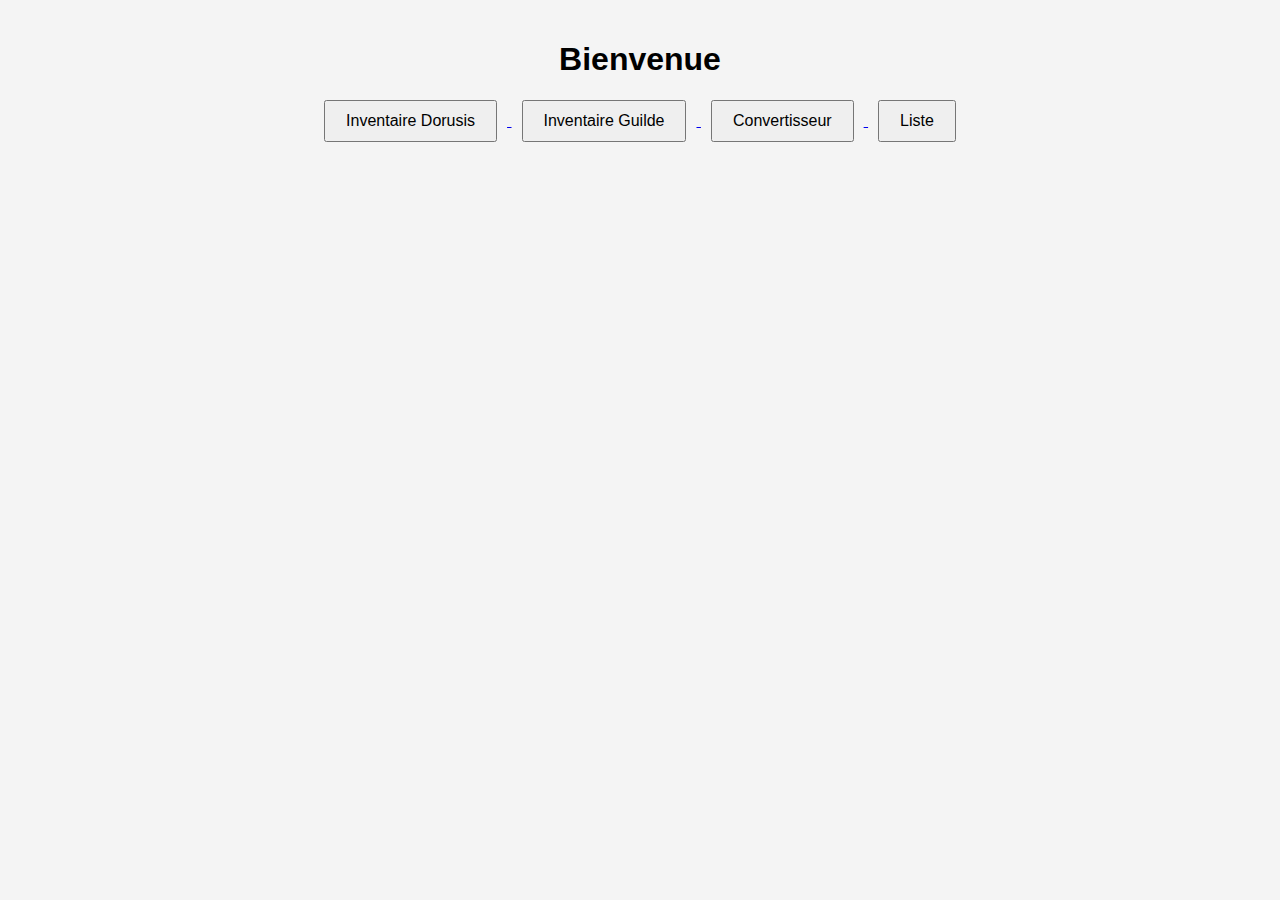
<file: index.html>
<!DOCTYPE html>
<html lang="fr">
 <head>
  <meta charset="utf-8"/>
  <title>
   Accueil
  </title>
  <link href="style.css" rel="stylesheet"/>
  <link href="img/favicon.ico" rel="icon"/>
 </head>
 <body>
  <h1>
   Bienvenue
  </h1>
  <div class="nav">
   <a href="dorusis.html">
    <button>
     Inventaire Dorusis
    </button>
   </a>
   <a href="guilde.html">
    <button>
     Inventaire Guilde
    </button>
   </a>
   <a href="convertisseur.html">
    <button>
     Convertisseur
    </button>
   </a>
   <a href="liste.html">
    <button>
     Liste
    </button>
   </a>
  </div>
  <script src="data.js">
  </script>
  <script src="script.js">
  </script>
 </body>
</html>
</file>
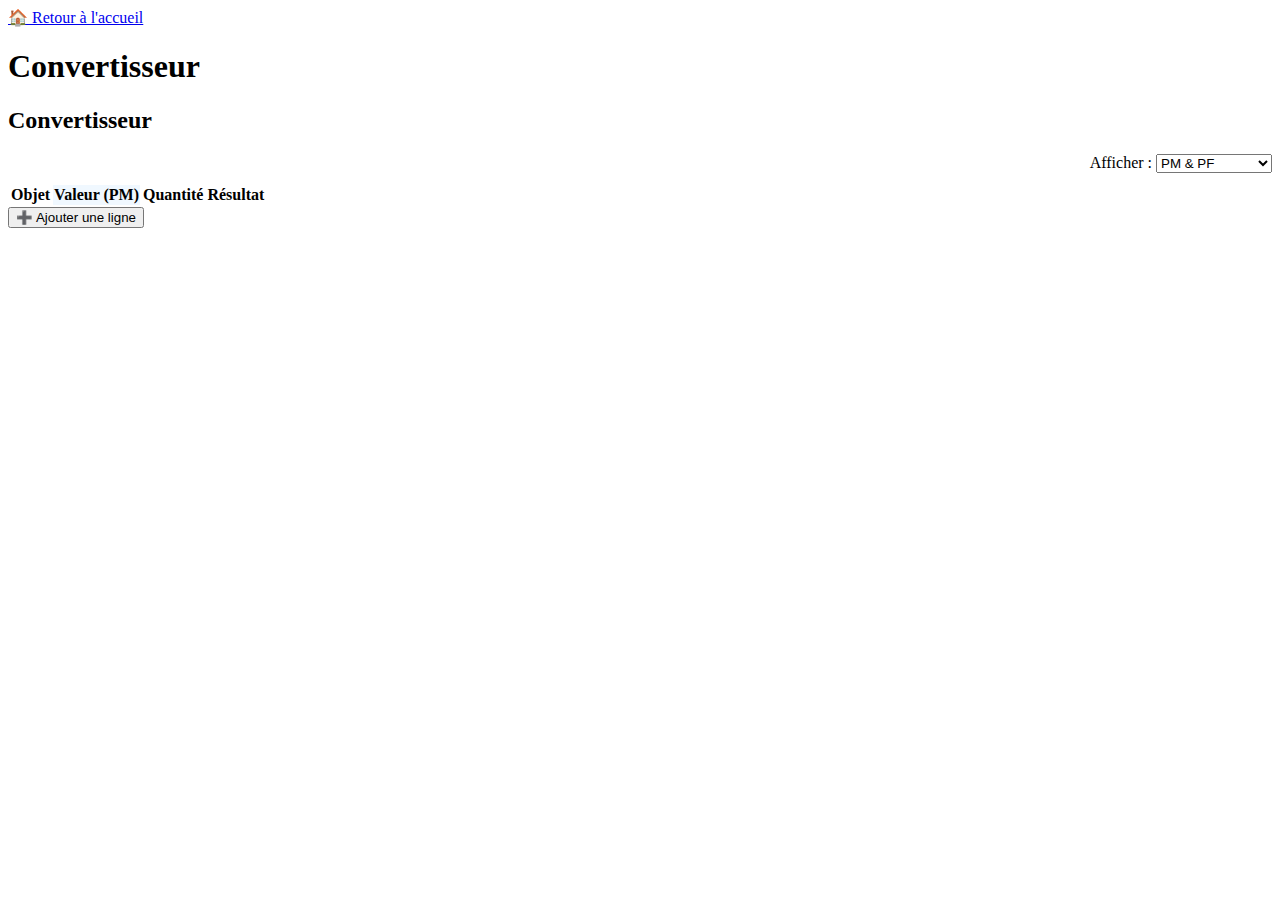
<file: convertisseur.html>
<!DOCTYPE html>

<html lang="fr">
<head>
<meta charset="utf-8"/>
<title>Convertisseur</title>

<link href="img/favicon.ico" rel="icon"/>
<link href="css/style.css" rel="stylesheet"/></head>
<body>
<div id="header"></div>
<div class="section" id="convertisseur">
<h2>Convertisseur</h2>
<div style="text-align: right; margin-bottom: 10px;">
<label>Afficher :</label>
<select id="displayMode" onchange="updateDisplayMode()">
<option value="both">PM &amp; PF</option>
<option value="pm">PM uniquement</option>
<option value="pf">PF uniquement</option>
</select>
</div>
<table id="convertTable"><tr><th>Objet</th><th class="valeur-pm">Valeur (PM)</th><th>Quantité</th><th>Résultat</th></tr></table>
<button onclick="addConvertRow()">➕ Ajouter une ligne</button>
</div>
<script src="data.js"></script>
<script src="site.js"></script>
<script src="header.js"></script>
<script>
    function addConvertRow() {
      const table = document.getElementById("convertTable");
      const row = table.insertRow(-1);
      const options = Object.entries(monnaies.pieces).concat(Object.entries(monnaies.gemmes))
        .map(([k]) => `<option value="${k}">${k}</option>`).join('');
      row.innerHTML = `
        <td><select onchange="updateConvert(this)">${options}</select></td>
        <td class="valeur">0</td>
        <td><input type='number' value='0' oninput='updateConvert(this)'></td>
        <td class="resultat">0</td>
      `;
    }
    function updateConvert(el) {
      const row = el.closest("tr");
      const select = row.querySelector("select");
      const obj = select.value;
      const valeur = monnaies.pieces[obj] || monnaies.gemmes[obj] || 0;
      const qte = parseFloat(row.querySelector("input").value || 0);
      row.querySelector(".valeur").textContent = valeur;
      row.querySelector(".resultat").textContent = (valeur * qte).toFixed(2);
    }
  </script>
<script>
function updateDisplayMode() {
  const mode = document.getElementById("displayMode").value;
  const pmEls = document.querySelectorAll(".valeur-pm, .total-pm");
  const pfEls = document.querySelectorAll(".valeur-pf, .total-pf");

  pmEls.forEach(el => el.style.display = (mode === 'pm' || mode === 'both') ? 'table-cell' : 'none');
  pfEls.forEach(el => el.style.display = (mode === 'pf' || mode === 'both') ? 'table-cell' : 'none');
}
</script></body>
</html>
</file>
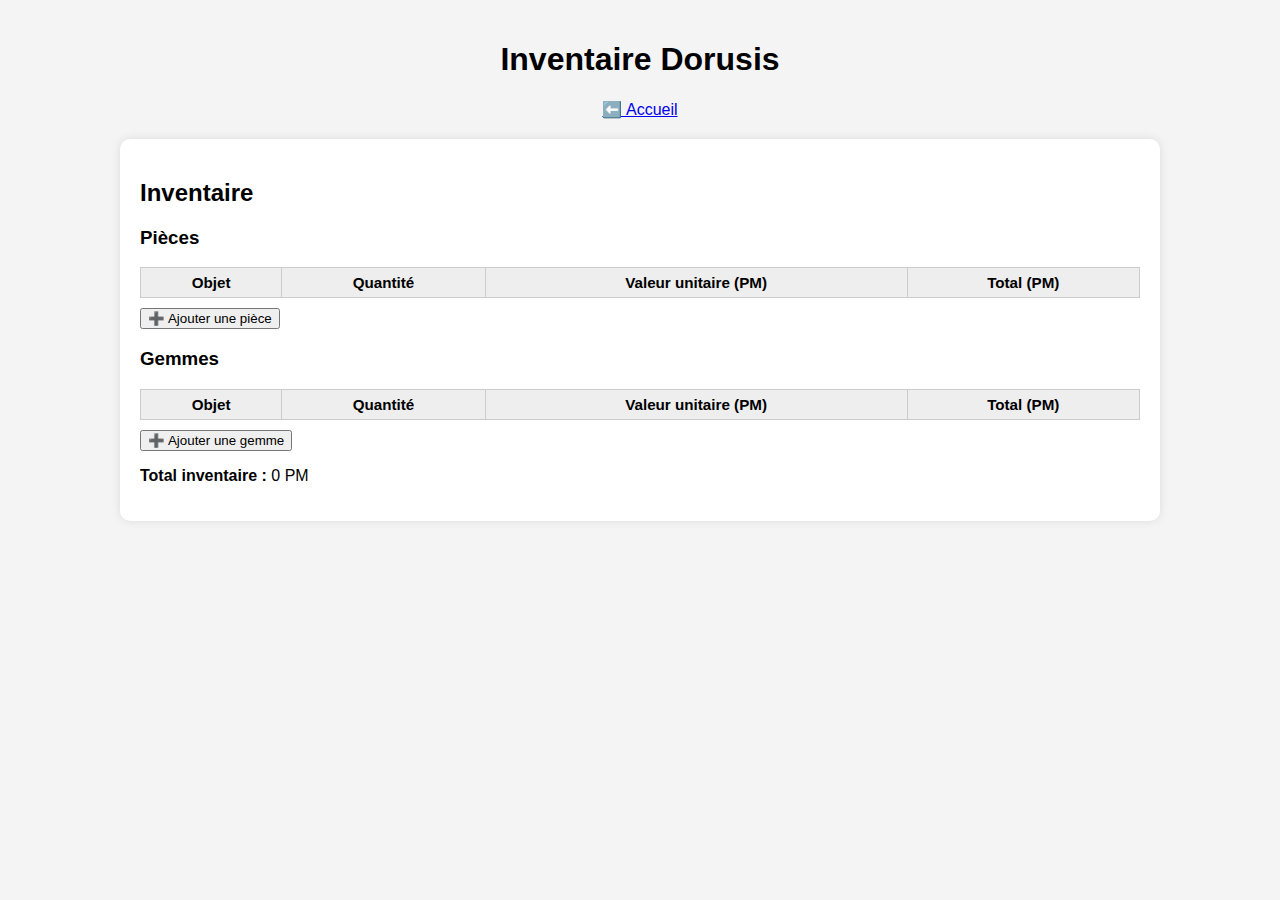
<file: dorusis.html>
<!DOCTYPE html>
<html lang="fr">
<head>
  <meta charset="UTF-8">
  <title>Inventaire Dorusis</title>
  <meta name="viewport" content="width=device-width, initial-scale=1.0">
  <style>
    body { font-family: Arial, sans-serif; background: #f4f4f4; margin: 0; padding: 20px; }
    h1 { text-align: center; }
    .nav { text-align: center; margin-bottom: 20px; }
    .nav button { margin: 0 10px; padding: 10px 20px; font-size: 1em; }
    .section { background: white; padding: 20px; margin: 20px auto; border-radius: 10px; box-shadow: 0 0 10px rgba(0,0,0,0.1); max-width: 1000px; }
    table { width: 100%; border-collapse: collapse; margin-top: 10px; font-size: 0.95em; }
    th, td { border: 1px solid #ccc; padding: 6px; text-align: center; }
    th { background-color: #eee; }
    input, select { padding: 5px; font-size: 1em; }
    input[type="number"] { width: 100px; }
    .add-row-btn { margin-top: 10px; }
  </style>
</head>
<body>
  <h1>Inventaire Dorusis</h1>
  <div class="nav">
    <a href="index.html">⬅️ Accueil</a>
  </div>

  <div class="section" id="inventaire">
    <h2>Inventaire</h2>
    <h3>Pièces</h3>
    <table id="inventaireTablePieces">
      <tr><th>Objet</th><th>Quantité</th><th>Valeur unitaire (PM)</th><th>Total (PM)</th></tr>
    </table>
    <button class="add-row-btn" onclick="addInventaireRow('pieces')">➕ Ajouter une pièce</button>
    <h3>Gemmes</h3>
    <table id="inventaireTableGemmes">
      <tr><th>Objet</th><th>Quantité</th><th>Valeur unitaire (PM)</th><th>Total (PM)</th></tr>
    </table>
    <button class="add-row-btn" onclick="addInventaireRow('gemmes')">➕ Ajouter une gemme</button>
    <p><strong>Total inventaire :</strong> <span id="totalInventaire">0</span> PM</p>
  </div>

  <script src="data.js"></script>
  <script src="site.js"></script>
</body>
</html>
</file>
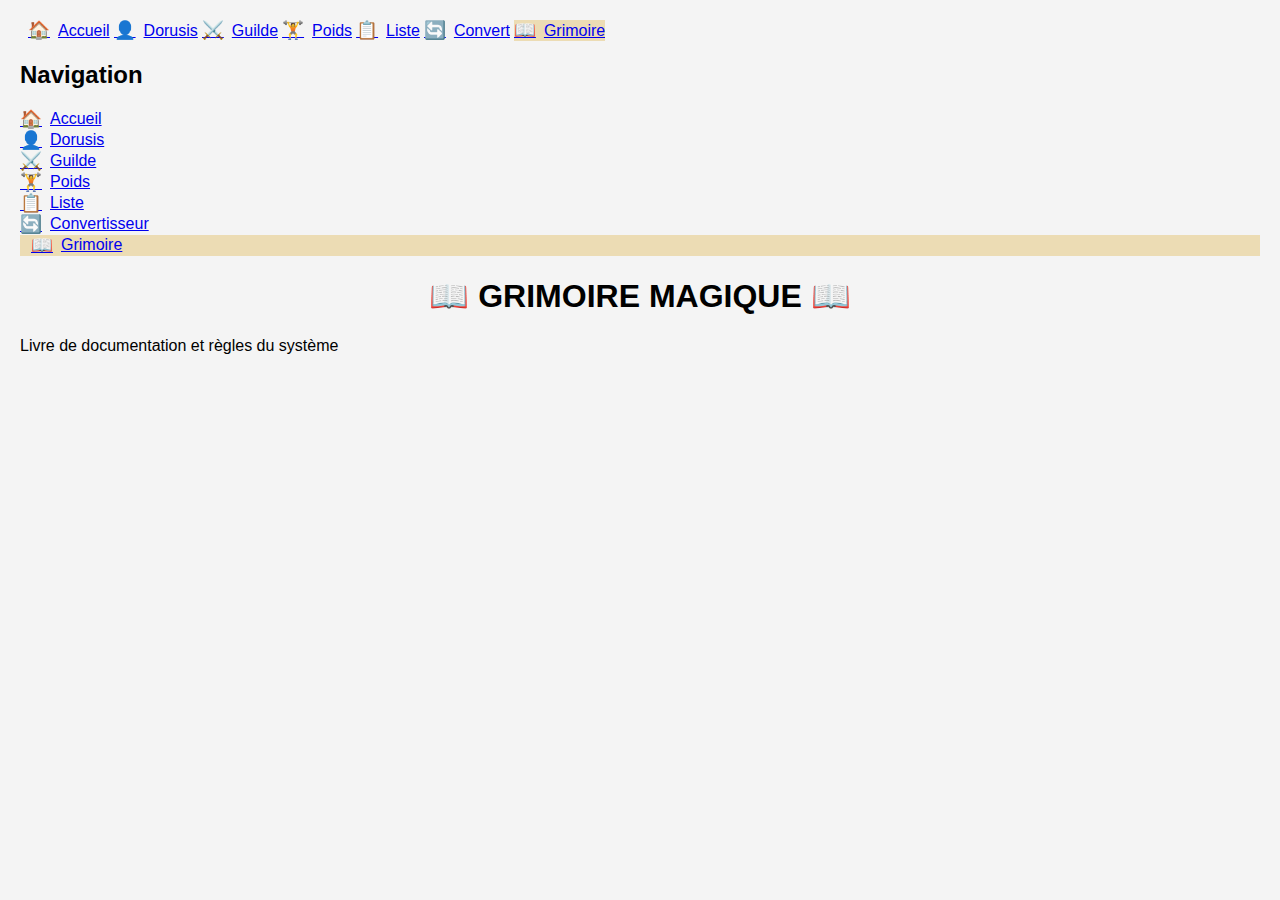
<file: grimoire.html>
<!DOCTYPE html>
<html lang="fr">
<head>
  <meta charset="utf-8">
  <meta name="viewport" content="width=device-width, initial-scale=1">
  <title>Grimoire Magique - Lecteur de Documents</title>
  <meta name="description" content="Consultation des documents et grimoires du système">
  <link rel="stylesheet" href="style.css">
</head>
<body>
  <div class="content fade-in">
    <!-- En-tête de la page -->
    <header class="page-header">
      <h1>📖 GRIMOIRE MAGIQUE 📖</h1>
      <p class="page-subtitle">Livre de documentation et règles du système</p>
    </header>

    <!-- Contrôles du PDF -->
    <section class="section">
      <div class="pdf-controls">
        <div class="pdf-info">
          <h3>📜 Document Actuel</h3>
          <p>Grimoire principal du système - Règles et documentation</p>
        </div>
        <div class="pdf-actions">
          <button onclick="reloadPdf()" class="btn-action btn-load">
            🔄 Recharger
          </button>
          <button onclick="openInNewTab()" class="btn-action btn-save">
            🔗 Ouvrir dans nouvel onglet
          </button>
        </div>
      </div>
    </section>

    <!-- Lecteur PDF intégré -->
    <section class="section">
      <div class="pdf-container">
        <iframe
          id="pdfViewer"
          src="https://mozilla.github.io/pdf.js/web/viewer.html"
          title="Grimoire Magique - Lecteur PDF"
          allowfullscreen>
        </iframe>
      </div>
    </section>

    <!-- Liens utiles -->
    <section class="section">
      <h2>🔗 Liens Utiles</h2>
      <div class="quick-actions">
        <button onclick="window.location.href='index.html'" class="action-btn primary">
          🏠 Retour à l'Accueil
        </button>
        <button onclick="window.location.href='dorusis.html'" class="action-btn secondary">
          👤 Inventaire Dorusis
        </button>
        <button onclick="window.location.href='poids.html'" class="action-btn tertiary">
          ⚖️ Gestion des Poids
        </button>
        <button onclick="downloadPdf()" class="action-btn quaternary">
          💾 Télécharger PDF
        </button>
      </div>
    </section>
  </div>

  <!-- Scripts -->
  <script src="data.js"></script>
  <script src="nav.js"></script>
  <script>
    // Script pour la gestion du lecteur PDF
    document.addEventListener('DOMContentLoaded', function() {
      console.log('📖 Grimoire Magicus - Lecteur PDF initialisé');
      
      // Charger le PDF par défaut
      loadDefaultPdf();
    });

    /**
     * Charge le PDF par défaut
     */
    function loadDefaultPdf() {
      const viewer = document.getElementById('pdfViewer');
      // Remplacez cette URL par le chemin vers votre PDF
      const pdfUrl = img/grimoire.pdf ; // Chemin vers votre PDF
      
      if (viewer) {
        viewer.src = `https://mozilla.github.io/pdf.js/web/viewer.html?file=${encodeURIComponent(pdfUrl)}`;
      }
    }

    /**
     * Recharge le lecteur PDF
     */
    function reloadPdf() {
      const viewer = document.getElementById('pdfViewer');
      if (viewer) {
        const currentSrc = viewer.src;
        viewer.src = '';
        setTimeout(() => {
          viewer.src = currentSrc;
        }, 100);
      }
      showNotification('🔄 Lecteur PDF rechargé');
    }

    /**
     * Ouvre le PDF dans un nouvel onglet
     */
    function openInNewTab() {
      const viewer = document.getElementById('pdfViewer');
      if (viewer && viewer.src) {
        window.open(viewer.src, '_blank', 'noopener,noreferrer');
      }
    }

    /**
     * Télécharge le PDF
     */
    function downloadPdf() {
      // Créer un lien de téléchargement
      const link = document.createElement('a');
      link.href = 'img/grimoire.pdf'; // Chemin vers votre PDF
      link.download = 'grimoire-magicus.pdf';
      link.style.display = 'none';
      
      document.body.appendChild(link);
      link.click();
      document.body.removeChild(link);
      
      showNotification('💾 Téléchargement du grimoire démarré');
    }

    /**
     * Affiche une notification
     */
    function showNotification(message) {
      const notification = document.createElement('div');
      notification.textContent = message;
      notification.style.cssText = `
        position: fixed; top: 20px; right: 20px; z-index: 10000;
        background: linear-gradient(135deg, #228B22 0%, #32CD32 100%);
        color: white; padding: 15px 25px; border-radius: 8px;
        box-shadow: 0 6px 20px rgba(0,0,0,0.3);
        font-family: "Quattrocento Sans", Arial, sans-serif;
        font-weight: bold; font-size: 14px;
        border: 2px solid #228B22;
        animation: slideIn 0.3s ease;
      `;
      
      document.body.appendChild(notification);
      
      setTimeout(() => {
        notification.style.animation = 'slideOut 0.3s ease';
        setTimeout(() => notification.remove(), 300);
      }, 3000);
    }
  </script>
</body>
</html>
</file>
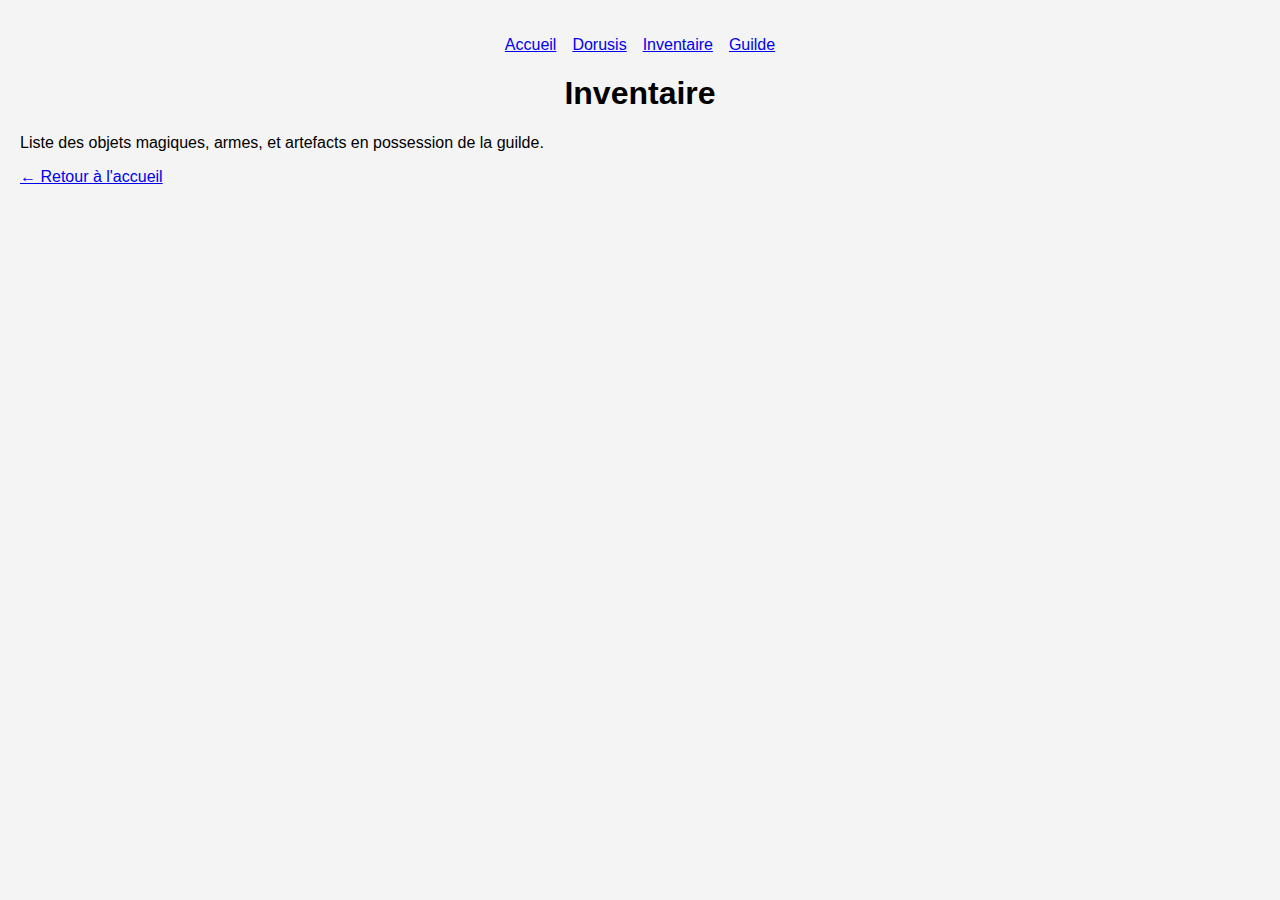
<file: inventaire.html>
<!DOCTYPE html>
<html lang="fr">
<head>
    <meta charset="UTF-8">
    <title>Inventaire</title>
    <link rel="stylesheet" href="style.css">
</head>
<body>

<nav>
    <ul style="list-style: none; display: flex; gap: 1em; justify-content: center; padding: 0;">
        <li><a href="index.html">Accueil</a></li>
        <li><a href="dorusis.html">Dorusis</a></li>
        <li><a href="inventaire.html">Inventaire</a></li>
        <li><a href="guilde.html">Guilde</a></li>
    </ul>
</nav>

    <div class="container">
        <h1>Inventaire</h1>
        <p>Liste des objets magiques, armes, et artefacts en possession de la guilde.</p>
        <p><a href="index.html">← Retour à l'accueil</a></p>
    </div>
</body>
</html>
</file>
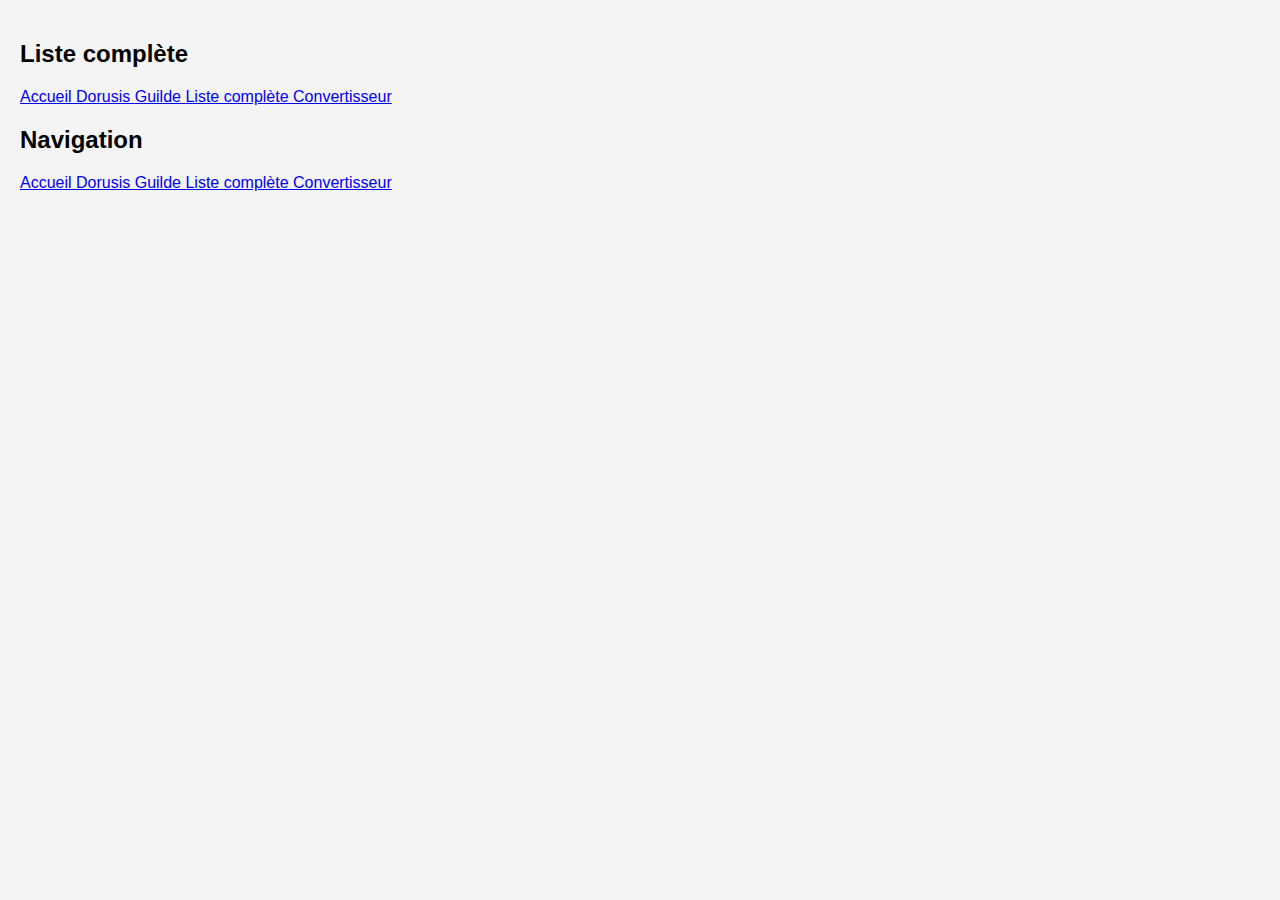
<file: liste.html>
<!DOCTYPE html>
<html lang="fr">
 <head>
  <meta charset="utf-8"/>
  <title>
   Liste compl&egrave;te
  </title>
  <link href="style.css" rel="stylesheet"/>
 </head>
 <body>
  <div class="sidebar">
   <h2>
    Liste compl&egrave;te
   </h2>
   <a href="index.html">
    Accueil
   </a>
   <a href="dorusis.html">
    Dorusis
   </a>
   <a href="guilde.html">
    Guilde
   </a>
   <a href="liste.html">
    Liste compl&egrave;te
   </a>
   <a href="convertisseur.html">
    Convertisseur
   </a>
  </div>
  <div class="content fade-in">
   <div class="sidebar">
    <h2>
     Navigation
    </h2>
    <a href="index.html">
     Accueil
    </a>
    <a href="dorusis.html">
     Dorusis
    </a>
    <a href="guilde.html">
     Guilde
    </a>
    <a href="liste.html">
     Liste compl&egrave;te
    </a>
    <a href="convertisseur.html">
     Convertisseur
    </a>
   </div>
   <div class="content fade-in">
    <div id="header">
    </div>
    <div class="section" id="liste">
     <h2>
      Liste des objets
     </h2>
     <h3>
      Pi&egrave;ces
     </h3>
     <table>
      <thead>
       <tr>
        <th>
         Nom
        </th>
        <th>
         Valeur
        </th>
       </tr>
      </thead>
      <tbody id="pieceList">
      </tbody>
     </table>
     <h3>
      Gemmes
     </h3>
     <table>
      <thead>
       <tr>
        <th>
         Nom
        </th>
        <th>
         Valeur
        </th>
       </tr>
      </thead>
      <tbody id="gemmeList">
      </tbody>
     </table>
    </div>
   </div>
  </div>
  <script src="data.js">
  </script>
  <script src="script.js">
  </script>
 </body>
</html>
</file>
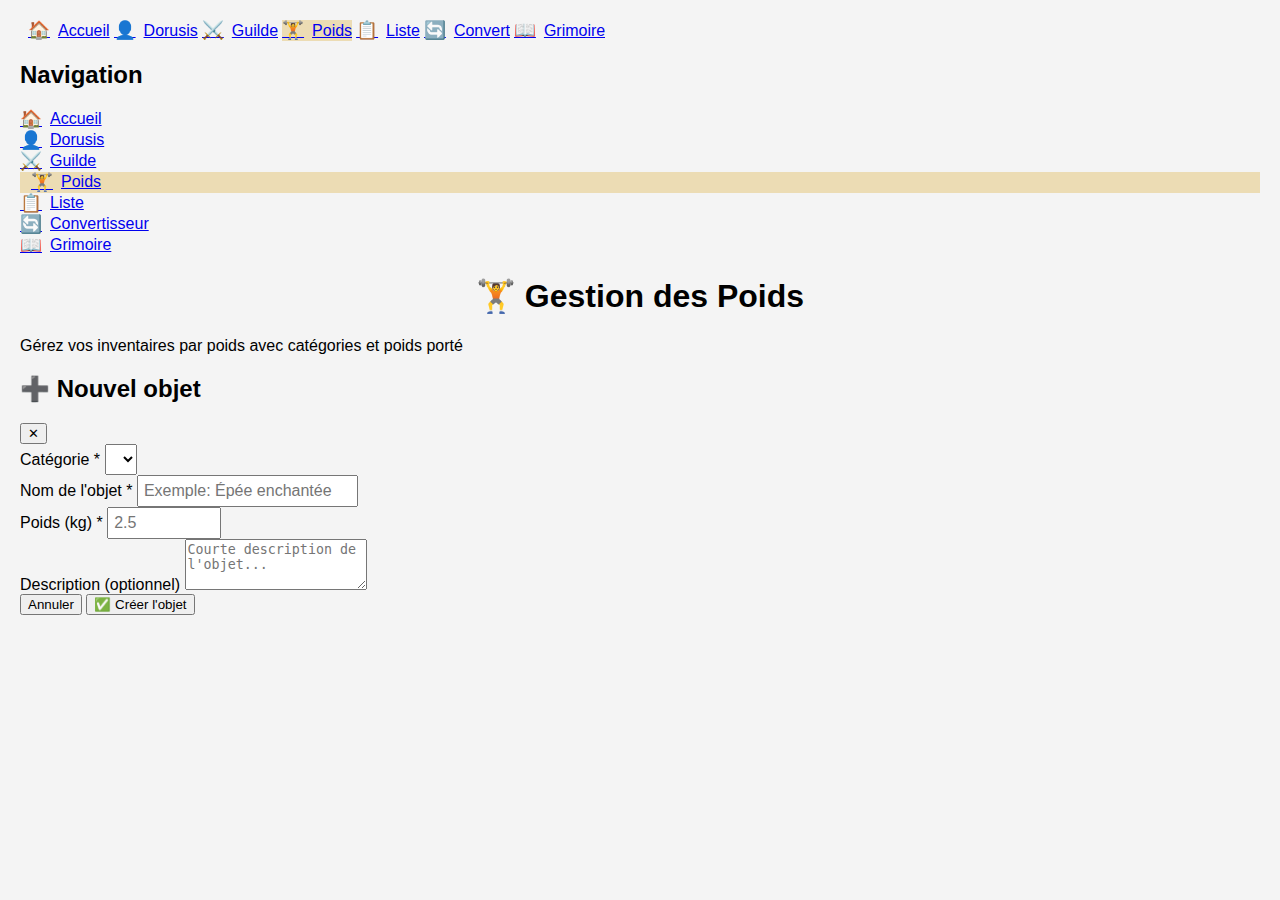
<file: poids.html>
<!DOCTYPE html>
<html lang="fr">
<head>
  <meta charset="utf-8">
  <meta name="viewport" content="width=device-width, initial-scale=1">
  <title>Gestion des Poids</title>
  <meta name="description" content="Gestion des poids des objets et inventaires par catégories">
  <link rel="stylesheet" href="style.css">
</head>
<body>
  <div class="content fade-in">
    <!-- En-tête de la page -->
    <header class="page-header">
      <h1>🏋️ Gestion des Poids</h1>
      <p class="page-subtitle">Gérez vos inventaires par poids avec catégories et poids porté</p>
    </header>

    <!-- Section Ajout d'objets - CTA avec pop-in -->
    <section class="section">
      <div class="cta-container">
        <div class="cta-content">
          <h2>➕ Créer un nouvel objet</h2>
          <p>Ajoutez vos propres objets avec leur poids dans une catégorie</p>
          <button onclick="ouvrirPopinAjout()" class="cta-button">
            ✨ Ajouter un objet personnalisé
          </button>
        </div>
        <div class="cta-icon">
          📦
        </div>
      </div>
    </section>

    <!-- Pop-in pour ajouter un objet -->
    <div id="popinAjout" class="popin-overlay" onclick="fermerPopinAjout()">
      <div class="popin-content" onclick="event.stopPropagation()">
        <div class="popin-header">
          <h2>➕ Nouvel objet</h2>
          <button onclick="fermerPopinAjout()" class="popin-close">✕</button>
        </div>
        
        <form class="popin-form" onsubmit="ajouterNouvelObjetPopin(event)">
          <div class="form-field">
            <label for="popinCategory">Catégorie *</label>
            <select id="popinCategory" required>
              <!-- Options générées dynamiquement -->
            </select>
          </div>
          
          <div class="form-field">
            <label for="popinName">Nom de l'objet *</label>
            <input type="text" id="popinName" placeholder="Exemple: Épée enchantée" required>
          </div>
          
          <div class="form-field">
            <label for="popinWeight">Poids (kg) *</label>
            <input type="number" id="popinWeight" step="0.1" min="0" placeholder="2.5" required>
          </div>
          
          <div class="form-field">
            <label for="popinDescription">Description (optionnel)</label>
            <textarea id="popinDescription" placeholder="Courte description de l'objet..." rows="3"></textarea>
          </div>
          
          <div class="popin-actions">
            <button type="button" onclick="fermerPopinAjout()" class="btn-cancel">
              Annuler
            </button>
            <button type="submit" class="btn-confirm">
              ✅ Créer l'objet
            </button>
          </div>
        </form>
      </div>
    </div>

    <!-- Contrôles de fichier et total -->
    <div class="section">
      <div class="controls-row">
        <div class="file-controls">
          <input type="file" accept=".json" id="fileInputInventory" title="Charger un inventaire">
          <button id="saveInventoryBtn" title="Sauvegarder tous les inventaires">
            💾 Sauvegarder Inventaires
          </button>
        </div>
        
        <div class="total-display">
          <span class="total-label">Poids total :</span>
          <span id="totalPoids" class="total-value">0</span>
          <span class="total-unit">kg</span>
        </div>
      </div>
    </div>

    <!-- Onglets des inventaires -->
    <section class="section">
      <div class="tabs-container">
        <div class="tabs-header">
          <button class="tab-button active" onclick="switchTab('dorusis')" title="Inventaire personnel de Dorusis">
            👤 Dorusis
          </button>
          <button class="tab-button" onclick="switchTab('cheval')" title="Inventaire du cheval de trait">
            🐴 Cheval de trait
          </button>
          <button class="tab-button" onclick="switchTab('guilde')" title="Inventaire collectif de la guilde">
            ⚔️ Guilde
          </button>
        </div>

        <!-- Inventaire Dorusis -->
        <div id="tab-dorusis" class="tab-content active">
          <div class="tab-header">
            <h2>👤 Inventaire Dorusis</h2>
            <div class="tab-actions">
              <button onclick="addInventaireRowPoids('dorusis')" class="btn-add-row">
                ➕ Ajouter un objet
              </button>
              <button onclick="ajouterDorusisAuCheval()" class="btn-transfer" title="Ajouter Dorusis (80kg + équipements) au cheval">
                🐴 Monter sur le cheval
              </button>
            </div>
          </div>
          
          <div class="table-container">
            <table id="inventaireTableDorusis" class="inventory-table">
              <thead>
                <tr>
                  <th width="15%">Catégorie</th>
                  <th width="20%">Objet</th>
                  <th width="10%">Quantité</th>
                  <th width="12%">Poids unit.</th>
                  <th width="15%">Poids porté</th>
                  <th width="12%">Total</th>
                  <th width="16%">Actions</th>
                </tr>
              </thead>
              <tbody>
                <!-- Lignes générées dynamiquement -->
              </tbody>
            </table>
          </div>
        </div>

        <!-- Inventaire Cheval -->
        <div id="tab-cheval" class="tab-content">
          <div class="tab-header">
            <h2>🐴 Inventaire Cheval de trait</h2>
            <div class="tab-actions">
              <button onclick="addInventaireRowPoids('cheval')" class="btn-add-row">
                ➕ Ajouter un objet
              </button>
              <button onclick="retirerDorusis()" class="btn-remove" title="Retirer Dorusis du cheval">
                👤 Descendre du cheval
              </button>
            </div>
          </div>
          
          <div class="table-container">
            <table id="inventaireTableCheval" class="inventory-table">
              <thead>
                <tr>
                  <th width="15%">Catégorie</th>
                  <th width="20%">Objet</th>
                  <th width="10%">Quantité</th>
                  <th width="12%">Poids unit.</th>
                  <th width="15%">Poids porté</th>
                  <th width="12%">Total</th>
                  <th width="16%">Actions</th>
                </tr>
              </thead>
              <tbody>
                <!-- Lignes générées dynamiquement -->
              </tbody>
            </table>
          </div>
        </div>

        <!-- Inventaire Guilde -->
        <div id="tab-guilde" class="tab-content">
          <div class="tab-header">
            <h2>⚔️ Inventaire Guilde</h2>
            <button onclick="addInventaireRowPoids('guilde')" class="btn-add-row">
              ➕ Ajouter un objet
            </button>
          </div>
          
          <div class="table-container">
            <table id="inventaireTableGuilde" class="inventory-table">
              <thead>
                <tr>
                  <th width="15%">Catégorie</th>
                  <th width="20%">Objet</th>
                  <th width="10%">Quantité</th>
                  <th width="12%">Poids unit.</th>
                  <th width="15%">Poids porté</th>
                  <th width="12%">Total</th>
                  <th width="16%">Actions</th>
                </tr>
              </thead>
              <tbody>
                <!-- Lignes générées dynamiquement -->
              </tbody>
            </table>
          </div>
        </div>
      </div>
    </section>

    <!-- Liste des objets par catégories (consultation uniquement) -->
    <section class="section">
      <h2>📋 Liste des objets par catégories</h2>
      
      <!-- Filtres et recherche -->
      <div class="filters-row">
        <div class="filter-group">
          <label for="categoryFilter">Catégorie :</label>
          <select id="categoryFilter" onchange="filtrerParCategorie(this.value)">
            <option value="">Toutes les catégories</option>
            <!-- Options générées dynamiquement -->
          </select>
        </div>
        
        <div class="search-group">
          <label for="searchObjects">Rechercher :</label>
          <input type="text" id="searchObjects" placeholder="Nom de l'objet..." 
                 oninput="rechercherObjets(this.value)">
        </div>
      </div>
      
      <!-- Conteneur des catégories -->
      <div class="categories-container" id="categoriesContainer">
        <!-- Catégories générées dynamiquement par JavaScript -->
      </div>
    </section>
  </div>

  <!-- Scripts -->
  <script src="data.js"></script>
  <script src="script.js"></script>
  <script src="poids.js"></script>
  <script src="nav.js"></script>
</body>
</html>
</file>
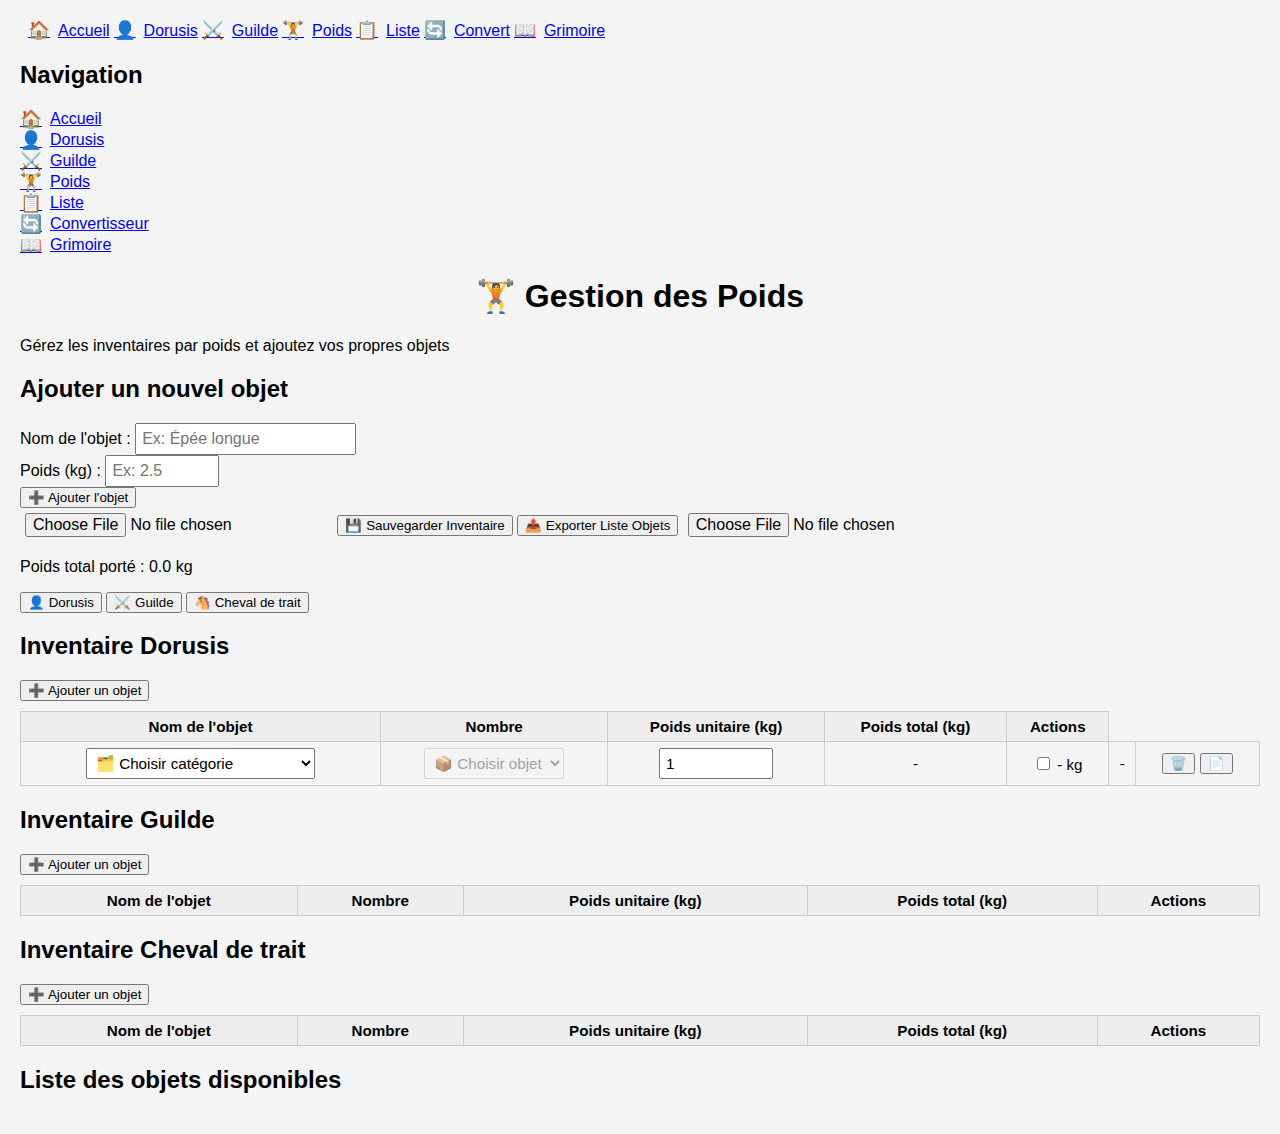
<file: poids_html.html>
<!DOCTYPE html>
<html lang="fr">
<head>
  <meta charset="utf-8">
  <meta name="viewport" content="width=device-width, initial-scale=1">
  <title>Gestion des Poids</title>
  <meta name="description" content="Gestion des poids des objets et inventaires">
  <link rel="stylesheet" href="style.css">
</head>
<body>
  <div class="content fade-in">
    <!-- En-tête de la page -->
    <header class="page-header">
      <h1>🏋️ Gestion des Poids</h1>
      <p class="page-subtitle">Gérez les inventaires par poids et ajoutez vos propres objets</p>
    </header>

    <!-- Section Ajout d'objets personnalisés -->
    <section class="custom-objects-section">
      <h2>Ajouter un nouvel objet</h2>
      <div class="add-object-form">
        <div class="form-group">
          <label for="newObjectName">Nom de l'objet :</label>
          <input type="text" id="newObjectName" placeholder="Ex: Épée longue">
        </div>
        <div class="form-group">
          <label for="newObjectWeight">Poids (kg) :</label>
          <input type="number" id="newObjectWeight" step="0.1" min="0" placeholder="Ex: 2.5">
        </div>
        <button type="button" onclick="ajouterNouvelObjet()" class="btn-add-object">
          ➕ Ajouter l'objet
        </button>
      </div>
    </section>

    <!-- Contrôles de fichier -->
    <div class="file-controls">
      <input type="file" accept=".json" id="fileInputInventory">
      <button id="saveInventoryBtn">💾 Sauvegarder Inventaire</button>
      <button onclick="exporterObjets()" class="btn-export">📤 Exporter Liste Objets</button>
      <input type="file" accept=".json" id="fileInputObjets" onchange="importerObjets(event)">
    </div>

    <!-- Affichage du total -->
    <div class="total-display">
      <p class="total-weight">
        <span class="label">Poids total porté :</span>
        <span id="totalPoids" class="value">0</span> kg
      </p>
    </div>

    <!-- Onglets pour différents inventaires -->
    <div class="tabs-container">
      <div class="tabs-header">
        <button class="tab-button active" onclick="switchTab('dorusis')">👤 Dorusis</button>
        <button class="tab-button" onclick="switchTab('guilde')">⚔️ Guilde</button>
        <button class="tab-button" onclick="switchTab('cheval')">🐴 Cheval de trait</button>
      </div>

      <!-- Inventaire Dorusis -->
      <div id="tab-dorusis" class="tab-content active">
        <h2>Inventaire Dorusis</h2>
        <button onclick="addInventaireRowPoids('dorusis')" class="btn-add-row">
          ➕ Ajouter un objet
        </button>
        <table id="inventaireTableDorusis" class="inventory-table">
          <thead>
            <tr>
              <th>Nom de l'objet</th>
              <th>Nombre</th>
              <th>Poids unitaire (kg)</th>
              <th>Poids total (kg)</th>
              <th>Actions</th>
            </tr>
          </thead>
          <tbody></tbody>
        </table>
      </div>

      <!-- Inventaire Guilde -->
      <div id="tab-guilde" class="tab-content">
        <h2>Inventaire Guilde</h2>
        <button onclick="addInventaireRowPoids('guilde')" class="btn-add-row">
          ➕ Ajouter un objet
        </button>
        <table id="inventaireTableGuilde" class="inventory-table">
          <thead>
            <tr>
              <th>Nom de l'objet</th>
              <th>Nombre</th>
              <th>Poids unitaire (kg)</th>
              <th>Poids total (kg)</th>
              <th>Actions</th>
            </tr>
          </thead>
          <tbody></tbody>
        </table>
      </div>

      <!-- Inventaire Cheval -->
      <div id="tab-cheval" class="tab-content">
        <h2>Inventaire Cheval de trait</h2>
        <button onclick="addInventaireRowPoids('cheval')" class="btn-add-row">
          ➕ Ajouter un objet
        </button>
        <table id="inventaireTableCheval" class="inventory-table">
          <thead>
            <tr>
              <th>Nom de l'objet</th>
              <th>Nombre</th>
              <th>Poids unitaire (kg)</th>
              <th>Poids total (kg)</th>
              <th>Actions</th>
            </tr>
          </thead>
          <tbody></tbody>
        </table>
      </div>
    </div>

    <!-- Section Liste complète des objets avec gestion -->
    <section class="objects-management">
      <h2>Liste des objets disponibles</h2>
      <div class="objects-grid" id="objectsList">
        <!-- Liste générée dynamiquement -->
      </div>
    </section>
  </div>

  <!-- Scripts -->
  <script src="data.js"></script>
  <script src="script.js"></script>
  <script src="poids.js"></script>
  <script src="nav.js"></script>
</body>
</html>
</file>
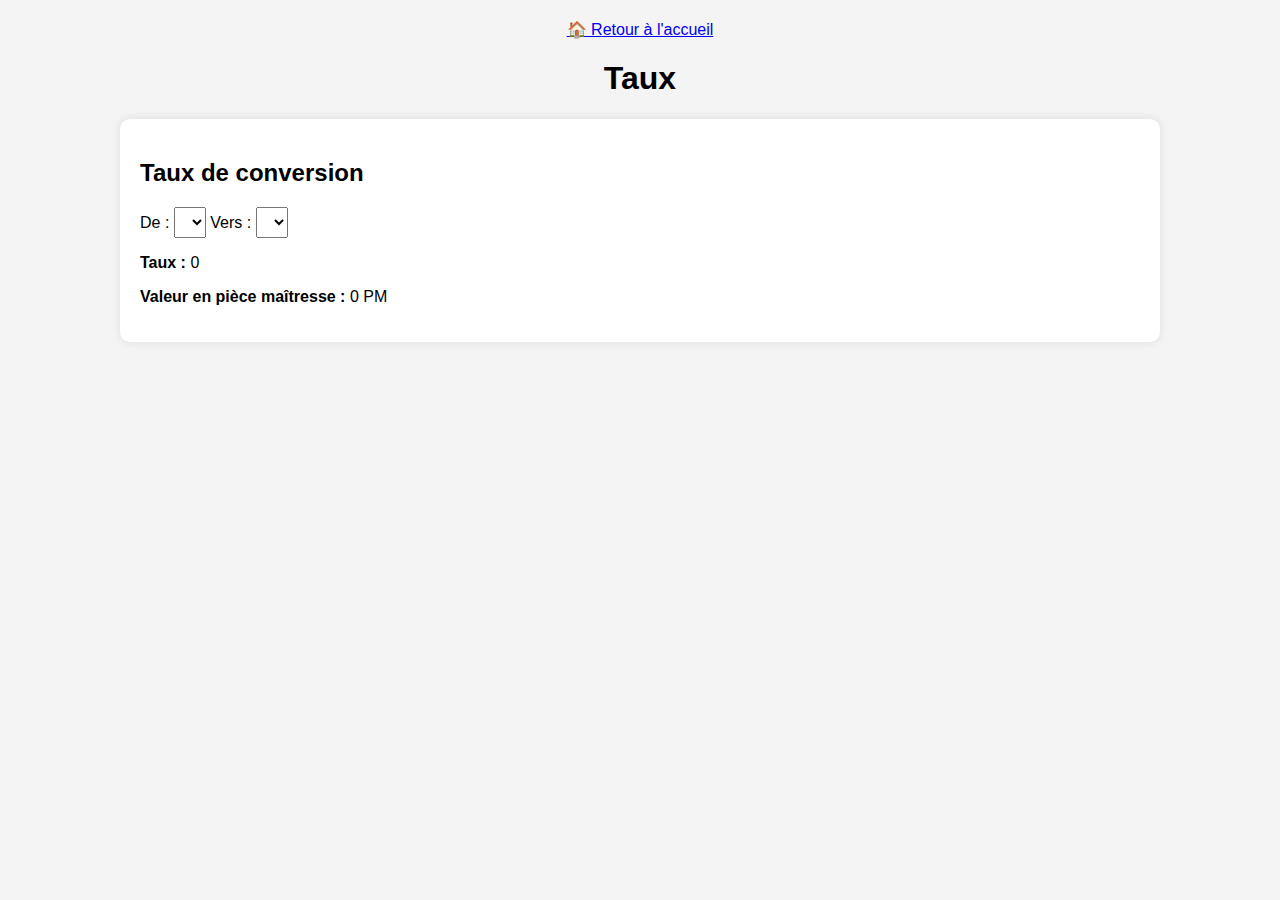
<file: taux.html>
<!DOCTYPE html>
<html lang="fr">
<head>
  <meta charset="UTF-8">
  <title>Taux</title>
  <meta name="viewport" content="width=device-width, initial-scale=1.0">
  <link rel="stylesheet" href="style.css">
</head>
<body>
  <script>document.addEventListener("DOMContentLoaded", () => {
  const pageTitle = document.title;
  const header = document.createElement("header");
  header.innerHTML = `
    <div class="nav">
      <a href="index.html">🏠 Retour à l'accueil</a>
    </div>
    <h1>${pageTitle}</h1>
  `;
  document.body.insertBefore(header, document.body.firstChild);
});</script>
  
<div class="section active" id="taux">
  <h2>Taux de conversion</h2>
  <label>De : <select id="fromSelect"></select></label>
  <label>Vers : <select id="toSelect"></select></label>
  <p><strong>Taux :</strong> <span id="conversionRate">0</span></p>
  <p><strong>Valeur en pièce maîtresse :</strong> <span id="conversionValue">0</span> PM</p>
</div>

  
  <script>const monnaies = {
  pieces: {
    "Platine": 3, "Or": 1, "Argent": 1, "Électrum": 1, "Fer": 0.96,
    "Nickel": null, "Cuivre": null, "Titane": null, "Plomp": null
  },
  gemmes: {
    "Rubis": 7680, "Émeraude": 6720, "Saphir": 5760, "Diamant": 960,
    "Topaze": 4800, "Aigue-Marine": 3840, "Améthyste": 2880, "Grenat": 1920,
    "Péridot": 1440, "Cyanite": 384.0, "Citrine": 307.2, "Pierre de Lune": 1152,
    "Pierre de Soleil": 1152, "Tourmaline": 960, "Aventurine": 86.4, "Turquoise": 81.6,
    "Œil de loup": 76.8, "Œil de taureau": 67.2, "Œil de tigre": 57.6, "Œil de faucon": 48.0,
    "Morion": 38.4, "Rhodite": 28.8, "Cristal": 19.2, "Lapis Lazuli": 17.28, "Onyx": 16.32,
    "Cornaline": 14.4, "Chrysoprase": 11.52, "Sardoine": 8.64, "Agate": 7.68,
    "Opale": 6.72, "Obsidienne": 4.8, "Serpentine": 2.88, "Malachite": 1.92,
    "Hématite": 0.96, "Perle": 9600, "Ambre": 10.56, "Corail": 9.6,
    "Jais": 5.76, "Nacre": 3.84, "Écaille": 1.92
  }
};</script>
  <script>const profils = {
  dorusis: { pieces: [], gemmes: [] },
  guilde: { pieces: [], gemmes: [] }
};

let currentProfil = null;

function choisirProfil(nom) {
  currentProfil = nom;
  document.getElementById("accueil").style.display = "none";
  document.getElementById("contenu").style.display = "block";
  showSection('inventaire');
  updateAll();
}

function retourAccueil() {
  currentProfil = null;
  document.getElementById("accueil").style.display = "block";
  document.getElementById("contenu").style.display = "none";
}

function showSection(id) {
  document.querySelectorAll(".section").forEach(s => s.classList.remove("active"));
  document.getElementById(id).classList.add("active");
}

function addInventaireRow(type) {
  const tableId = type === 'pieces' ? 'inventaireTablePieces' : 'inventaireTableGemmes';
  const table = document.getElementById(tableId);
  const objList = type === 'pieces' ? monnaies.pieces : monnaies.gemmes;
  const row = table.insertRow(-1);
  const options = Object.keys(objList)
    .map(n => `<option value="${n}">${n}</option>`)
    .join('');
  row.innerHTML = \`
    <td><select onchange="updateInventaire()">${options}</select></td>
    <td><input type='number' value='0' class='qte' oninput='updateInventaire()'></td>
    <td><span class='valeur'>0</span></td>
    <td><span class='total'>0</span></td>
  \`;
}

function updateInventaire() {
  let total = 0;

  ['pieces', 'gemmes'].forEach(type => {
    const tableId = type === 'pieces' ? 'inventaireTablePieces' : 'inventaireTableGemmes';
    const table = document.getElementById(tableId);
    for (let i = 1; i < table.rows.length; i++) {
      const row = table.rows[i];
      const obj = row.cells[0].querySelector('select').value;
      const qte = parseInt(row.cells[1].querySelector('input').value || '0');
      const valeur = monnaies[type][obj] || 0;
      const totalPM = valeur * qte;

      row.cells[2].querySelector('span').textContent = valeur;
      row.cells[3].querySelector('span').textContent = totalPM;

      total += totalPM;
    }
  });

  document.getElementById("totalInventaire").textContent = total.toFixed(2);
}

function addConvertRow() {
  const table = document.getElementById("convertTable");
  const row = table.insertRow(-1);
  const allObj = { ...monnaies.pieces, ...monnaies.gemmes };
  const options = Object.keys(allObj)
    .map(n => `<option value="${n}">${n}</option>`)
    .join('');
  row.innerHTML = \`
    <td><select onchange="updateConvert()">${options}</select></td>
    <td><span class='valeur'>0</span></td>
    <td><input type='number' value='0' class='qte' oninput='updateConvert()'></td>
    <td><span class='result'>0</span></td>
  \`;
}

function updateConvert() {
  const table = document.getElementById("convertTable");
  for (let i = 1; i < table.rows.length; i++) {
    const row = table.rows[i];
    const obj = row.cells[0].querySelector('select').value;
    const qte = parseInt(row.cells[2].querySelector('input').value || '0');
    const val = monnaies.pieces[obj] || monnaies.gemmes[obj] || 0;
    row.cells[1].querySelector('span').textContent = val;
    row.cells[3].querySelector('span').textContent = (val * qte).toFixed(2);
  }
}

function updateTaux() {
  const from = document.getElementById("fromSelect").value;
  const to = document.getElementById("toSelect").value;
  const vFrom = monnaies.pieces[from] || monnaies.gemmes[from] || 0;
  const vTo = monnaies.pieces[to] || monnaies.gemmes[to] || 1;
  const rate = vTo !== 0 ? vFrom / vTo : 0;
  document.getElementById("conversionRate").textContent = rate.toFixed(4);
  document.getElementById("conversionValue").textContent = vFrom.toFixed(2);
}

function updateAll() {
  const from = document.getElementById("fromSelect");
  const to = document.getElementById("toSelect");
  const all = Object.keys({ ...monnaies.pieces, ...monnaies.gemmes });

  from.innerHTML = all.map(o => \`<option value="\${o}">\${o}</option>\`).join('');
  to.innerHTML = from.innerHTML;

  const pieceList = document.getElementById("pieceList");
  pieceList.innerHTML = Object.entries(monnaies.pieces)
    .map(([k, v]) => \`<tr><td>\${k}</td><td>\${v !== null ? v : '-'}</td></tr>\`).join('');

  const gemmeList = document.getElementById("gemmeList");
  gemmeList.innerHTML = Object.entries(monnaies.gemmes)
    .map(([k, v]) => \`<tr><td>\${k}</td><td>\${v}</td></tr>\`).join('');

  updateTaux();
  updateInventaire();
  updateConvert();
}

document.addEventListener("DOMContentLoaded", updateAll);</script>
</body>
</html>
</file>
<file: style.css>
body {
  font-family: Arial, sans-serif;
  background: #f4f4f4;
  margin: 0;
  padding: 20px;
}
h1 {
  text-align: center;
}
.nav {
  text-align: center;
  margin-bottom: 20px;
}
.nav button {
  margin: 0 10px;
  padding: 10px 20px;
  font-size: 1em;
}
.section {
  background: white;
  padding: 20px;
  margin: 20px auto;
  border-radius: 10px;
  box-shadow: 0 0 10px rgba(0,0,0,0.1);
  max-width: 1000px;
  display: none;
}
.section.active {
  display: block;
}
table {
  width: 100%;
  border-collapse: collapse;
  margin-top: 10px;
  font-size: 0.95em;
}
th, td {
  border: 1px solid #ccc;
  padding: 6px;
  text-align: center;
}
th {
  background-color: #eee;
}
input, select {
  padding: 5px;
  font-size: 1em;
}
input[type="number"] {
  width: 100px;
}
.add-row-btn {
  margin-top: 10px;
}
.icon {
  font-size: 1.2em;
  margin-right: 5px;
}
</file>
<file: css/style.css>
.valeur-pm, .total-pm {
  background-color: #f0f8ff;  /* Bleu pâle */
  font-weight: bold;
}
.valeur-pf, .total-pf {
  background-color: #fff8dc;  /* Jaune clair */
  font-weight: bold;
}
</file>
